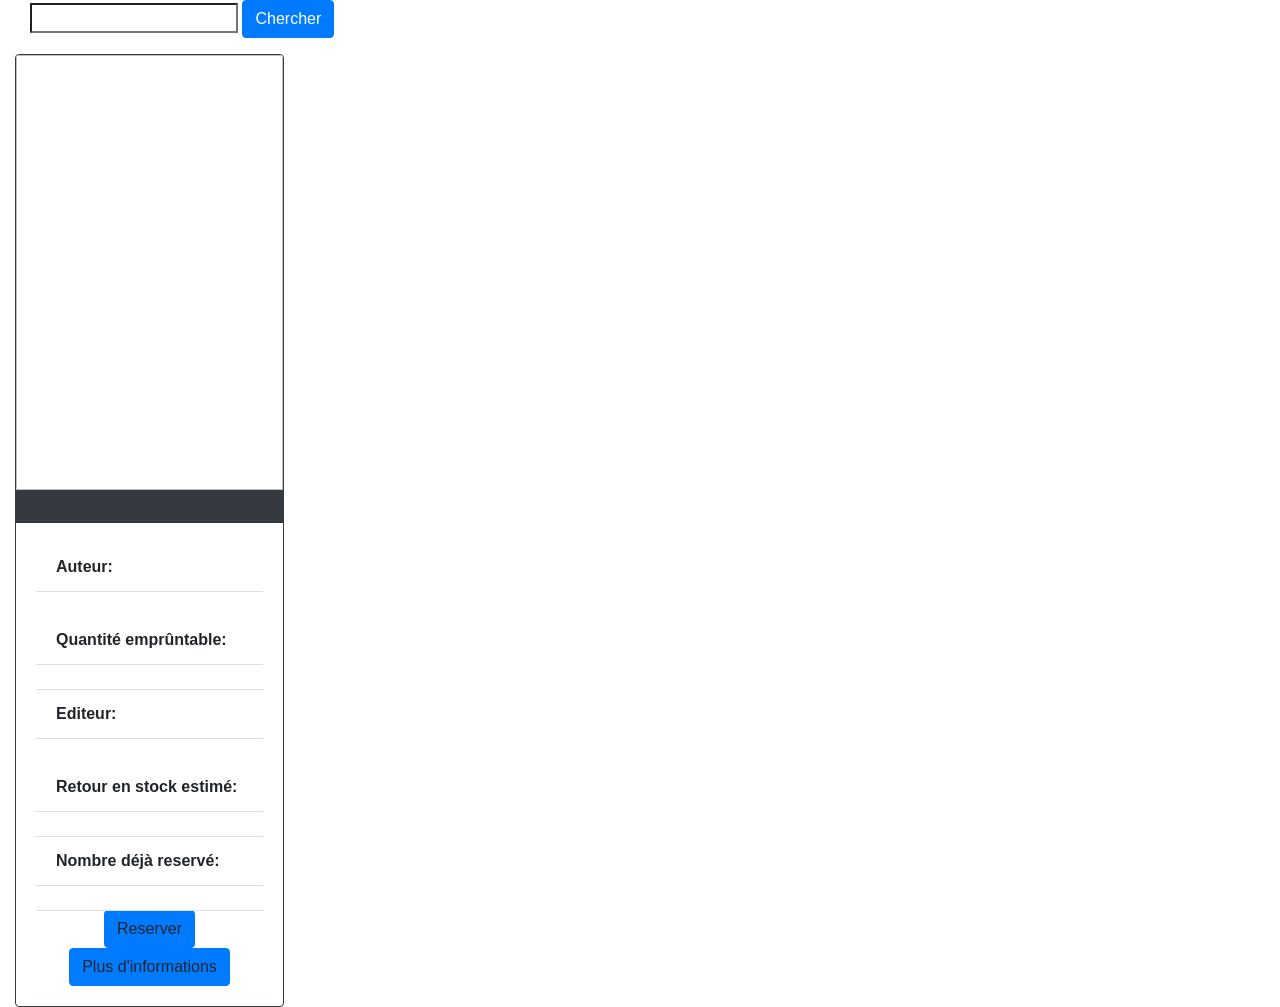
<file: clientui/src/main/resources/templates/index.html>
<!DOCTYPE html>
<html xmlns:th="http://www.thymeleaf.org"
      xmlns:layout="http://www.ultraq.net.nz/thymeleaf/layout"
      layout:decorate="~{layout}">
<head>
    <meta charset="UTF-8"/>
    <title>Liste livres</title>

    <link rel="stylesheet" type="text/css"
          href="../static/css/bootstrap.min.css"
          th:href="@{/css/bootstrap.min.css}">
</head>
<body>
<div layout:fragment="content">

    <div class="container-fluid">

        <div class="col-lg-12">

            <form th:action="@{/listeRecherche}" method="get">
                    <input type="search" name="mc" th:value="${mc}"/>
                    <button class="btn btn-primary">Chercher</button>
                </form>

            <div class="red">
                <p th:text="${messageErreur}"></p>
            </div>

                <div class="row">
                    <div class="card border-dark spacer-line spacer" style="width: 269px;"
                         th:each="ll:${listeLivresBean}">
                        <img class="card-img-top" th:src="${ll.urlImage}" alt="" width="269" height="435">
                        <div class="card-header text-white bg-dark"><h3 class="text-center" th:text="${ll.titre}"></h3>
                        </div>
                        <div class="card-body">
                            <ul class="list-group list-group-flush">
                                <li class="list-group-item"><strong>Auteur: </strong></li>
                                <li class="list-group-item text-right" th:text="${ll.auteur}"></li>
                                <div th:if="${ll.quantiteDispo > 0}">
                                <li class="list-group-item"><strong>Quantité emprûntable: </strong></li>
                                <li class="list-group-item text-right" th:text="${ll.quantiteDispo}"></li>
                                    <li class="list-group-item"><strong>Editeur: </strong></li>
                                    <li class="list-group-item text-right" th:text="${ll.editeur}"></li>
                                </div>
                                <div th:if="${ll.quantiteDispo == 0}">
                                    <li class="list-group-item"><strong>Retour en stock estimé: </strong></li>
                                    <li class="list-group-item text-right" th:text="${#dates.format(ll.dateRetourPlusProche, 'dd/MM/yyyy')}"></li>
                                    <li class="list-group-item"><strong>Nombre déjà reservé: </strong></li>
                                    <li class="list-group-item text-right" th:text="${ll.tailleListeReservationEnCours}"></li>
                                    <div sec:authorize="isAuthenticated()" class="text-center spacer">
                                        <a class="btn btn-primary" th:href="@{/reservation/ouvrir/{titreLivre}(titreLivre=${ll.titre})}">
                                            Reserver
                                        </a>
                                    </div>
                                </div>
                            </ul>
                            <div class="text-center spacer">
                                <a class="btn btn-primary" th:href="@{/livre/{idLivre}(idLivre=${ll.idLivre})}">
                                    Plus d'informations
                                </a>
                            </div>
                        </div>
                    </div>
                </div>
        </div>
    </div>
</div>
</body>
</html>
</file>
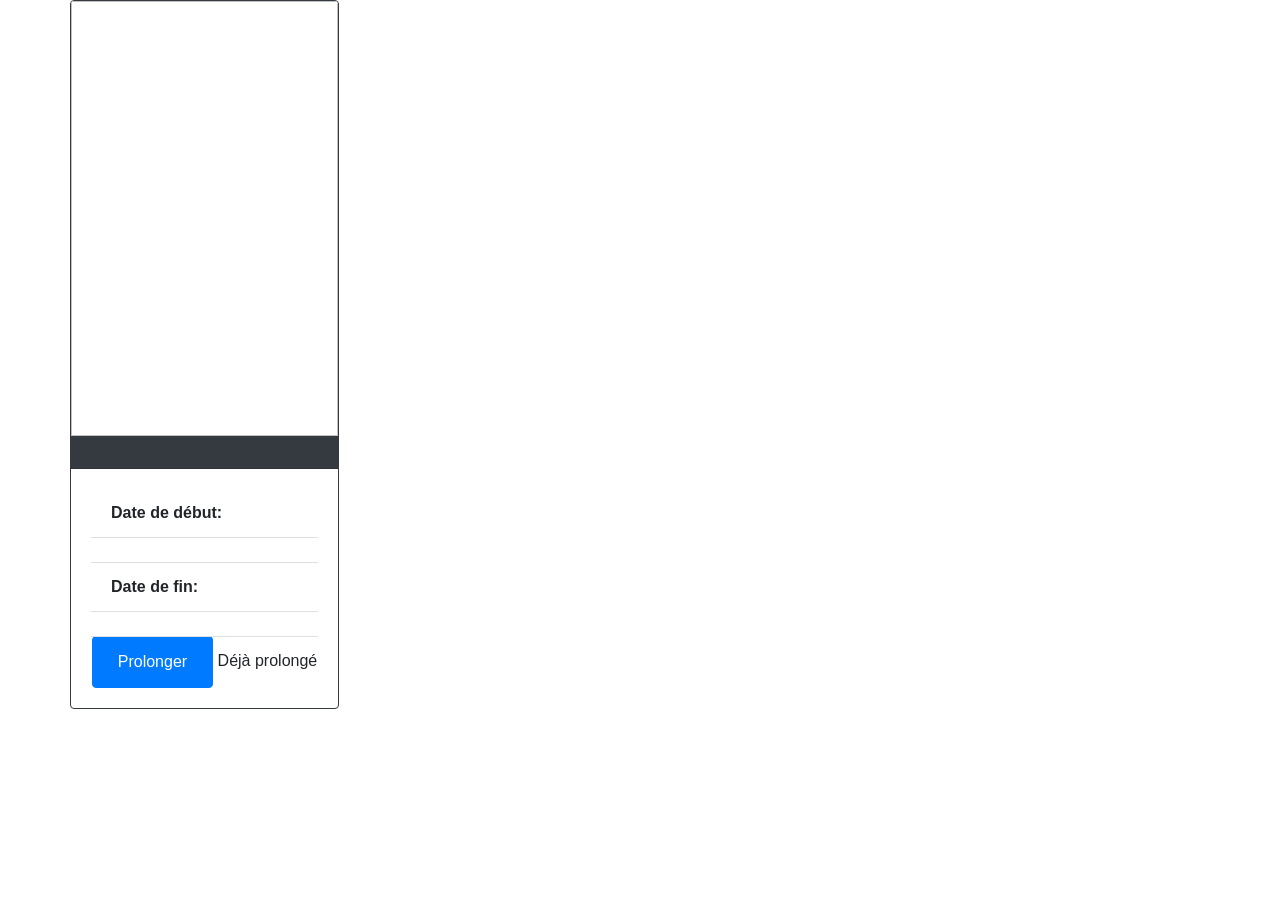
<file: clientui/src/main/resources/templates/admin.html>
<!DOCTYPE html>
<html xmlns:th="http://www.thymeleaf.org"
      xmlns:layout="http://www.ultraq.net.nz/thymeleaf/layout"
      layout:decorate="~{layout}">
<head>
    <meta charset="UTF-8"/>
    <title>Administration</title>

    <link rel="stylesheet" type="text/css"
          href="../static/css/bootstrap.min.css"
          th:href="@{/css/bootstrap.min.css}">
</head>
<body>
<div layout:fragment="content">
    <div class="container">

        <div class="row">
            <div class="card border-dark spacer-line spacer" style="width: 269px;"
                 th:each="leu:${listeEmpruntsUtilisateur}">
                <img class="card-img-top" th:src="${leu.exemplaire.livre.urlImage}" alt="" width="269" height="435">
                <div class="card-header text-white bg-dark"><h3 class="text-center"
                                                                th:text="${leu.exemplaire.livre.titre}"></h3>
                </div>
                <div class="card-body">
                    <ul class="list-group list-group-flush">
                        <li class="list-group-item"><strong>Date de début: </strong></li>
                        <li class="list-group-item text-right"
                            th:text="${#dates.format(leu.dateDebut, 'dd/MM/yyyy')}"></li>
                        <li class="list-group-item"><strong>Date de fin: </strong></li>
                        <li class="list-group-item text-right"
                            th:text="${#dates.format(leu.dateFin, 'dd/MM/yyyy')}"></li>
                    </ul>
                    <div class="text-center spacer">
                        <button class="btn btn-primary" th:if="${leu.prolongeable == TRUE}"><a class="btn btn-primary"
                                                                                               th:href="@{/emprunt/prolonger/{idEmprunt}(idEmprunt=${leu.idEmprunt})}">Prolonger</a>
                        </button>
                        <span th:unless="${leu.prolongeable == TRUE}">Déjà prolongé</span>
                    </div>
                </div>
            </div>
        </div>
    </div>
</div>
</div>
</div>
</div>
</body>
</html>
</file>
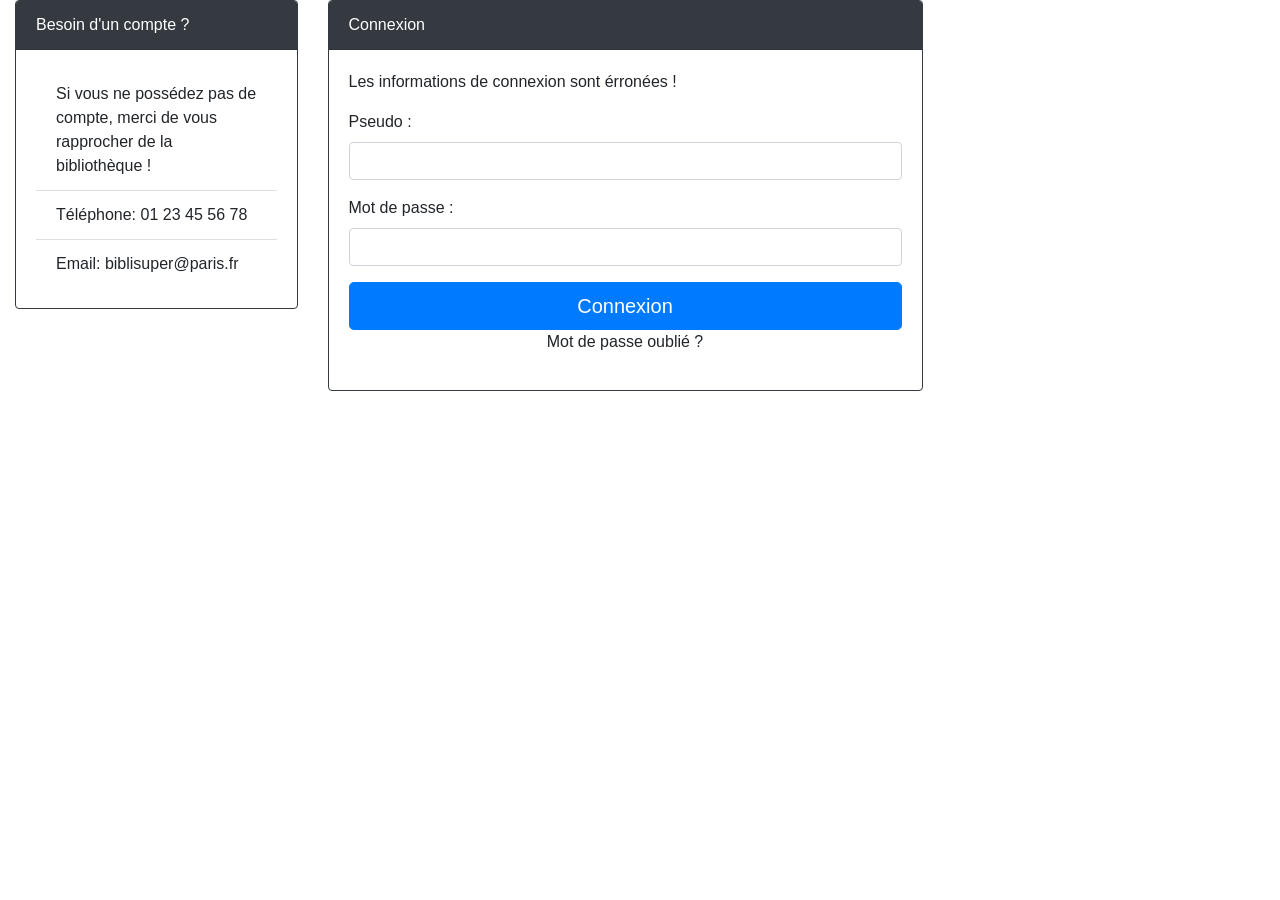
<file: clientui/src/main/resources/templates/connexion.html>
<!DOCTYPE html>
<html xmlns:th="http://www.thymeleaf.org"
      xmlns:layout="http://www.ultraq.net.nz/thymeleaf/layout"
      layout:decorate="~{layout}">
<head>
    <meta charset="UTF-8" />
    <title>Connexion</title>

    <link rel="stylesheet" type="text/css"
          href="../static/css/bootstrap.min.css"
          th:href="@{/css/bootstrap.min.css}">
</head>
<body>
<div layout:fragment="content">
    <div class=" container-fluid row">
        <div class="col-lg-3">
            <div class="card border-dark spacer">
                <div class="card-header text-white bg-dark">Besoin d'un compte ?</div>
            <div class="card-body">
                <ul class="list-group list-group-flush">
                    <li class="list-group-item"> Si vous ne possédez pas de compte, merci de vous rapprocher de la bibliothèque !</li>
                    <li class="list-group-item">Téléphone: 01 23 45 56 78</li>
                    <li class="list-group-item">Email: biblisuper@paris.fr</li>
                </ul>

            </div>
        </div>
        </div>
        <div class="col-lg-6">
            <div class="card border-dark spacer">
                <div class="card-header text-white bg-dark">Connexion</div>
                <div class="card-body">
                    <form th:action="@{connexion}" method="post">

                        <div class = "red" th:unless="${#httpServletRequest.getParameter('error') == null}">
                            <p>Les informations de connexion sont érronées !</p>
                        </div>

                        <div class="form-group">
                            <label class="control-label">Pseudo :</label> <input
                                class="form-control" type="text" name="pseudo" required="required">
                        </div>

                        <div class="form-group">
                            <label class="control-label">Mot de passe :</label> <input
                                class="form-control" type="password" name="motDePass" required="required">
                        </div>

                        <div>
                            <button type="submit" class="btn btn-primary btn-lg btn-block">Connexion</button>
                        </div>
                        <input type="hidden" name="${_csrf.parameterName}" value="${_csrf.token}" />
                    </form>
                    <p class="text-center spacer"><a>Mot de passe oublié ?</a></p>
                </div>
            </div>
        </div>
        <div class="col-lg-3"></div>
    </div>
</div>
</body>
</html>
</file>
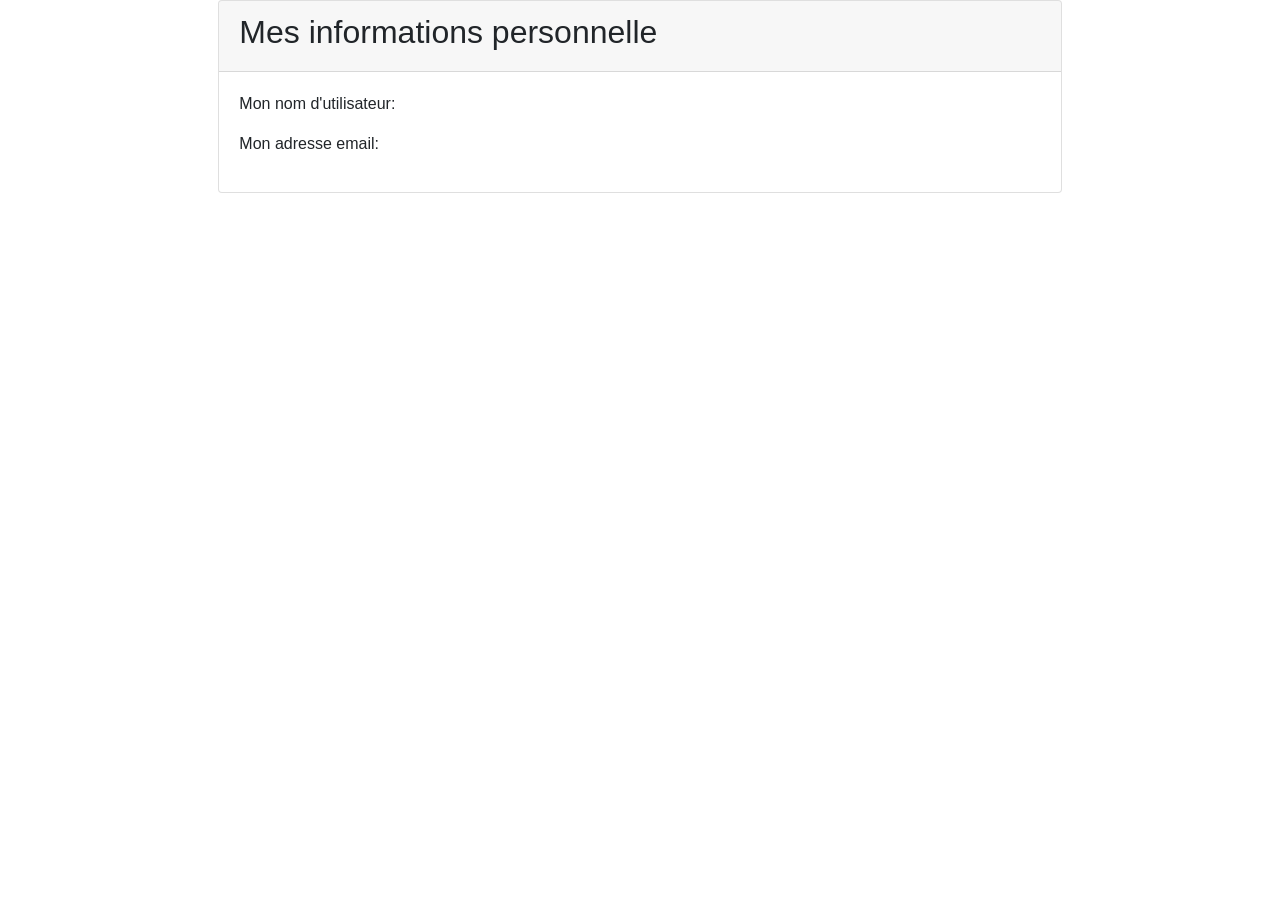
<file: clientui/src/main/resources/templates/infosPerso.html>
<!DOCTYPE html>
<html xmlns:th="http://www.thymeleaf.org"
	xmlns:layout="http://www.ultraq.net.nz/thymeleaf/layout"
	layout:decorate="~{layout}">
<head>
<meta charset="UTF-8" />
<title>Espace Utilisateur</title>

<link rel="stylesheet" type="text/css"
	href="../static/css/bootstrap.min.css"
	th:href="@{/css/bootstrap.min.css}">
</head>
<body>
	<div layout:fragment="content">
		<div class="row">
			<div class="col-lg-2"></div>
				<div class="col-lg-8">
					<div class="card">
						<div class="card-header">
							<h2>Mes informations personnelle</h2>
						</div>
						<div class=card-body>
							<p><span>Mon nom d'utilisateur: </span><span th:text="${infosUtilisateur.pseudo}"></span></p>
							<p><span>Mon adresse email: </span><span th:text="${infosUtilisateur.email}"></span></p>
						</div>
					</div>
				</div>
				<div class="col-lg-2"></div>
			</div>
		</div>
</body>
</html>
</file>
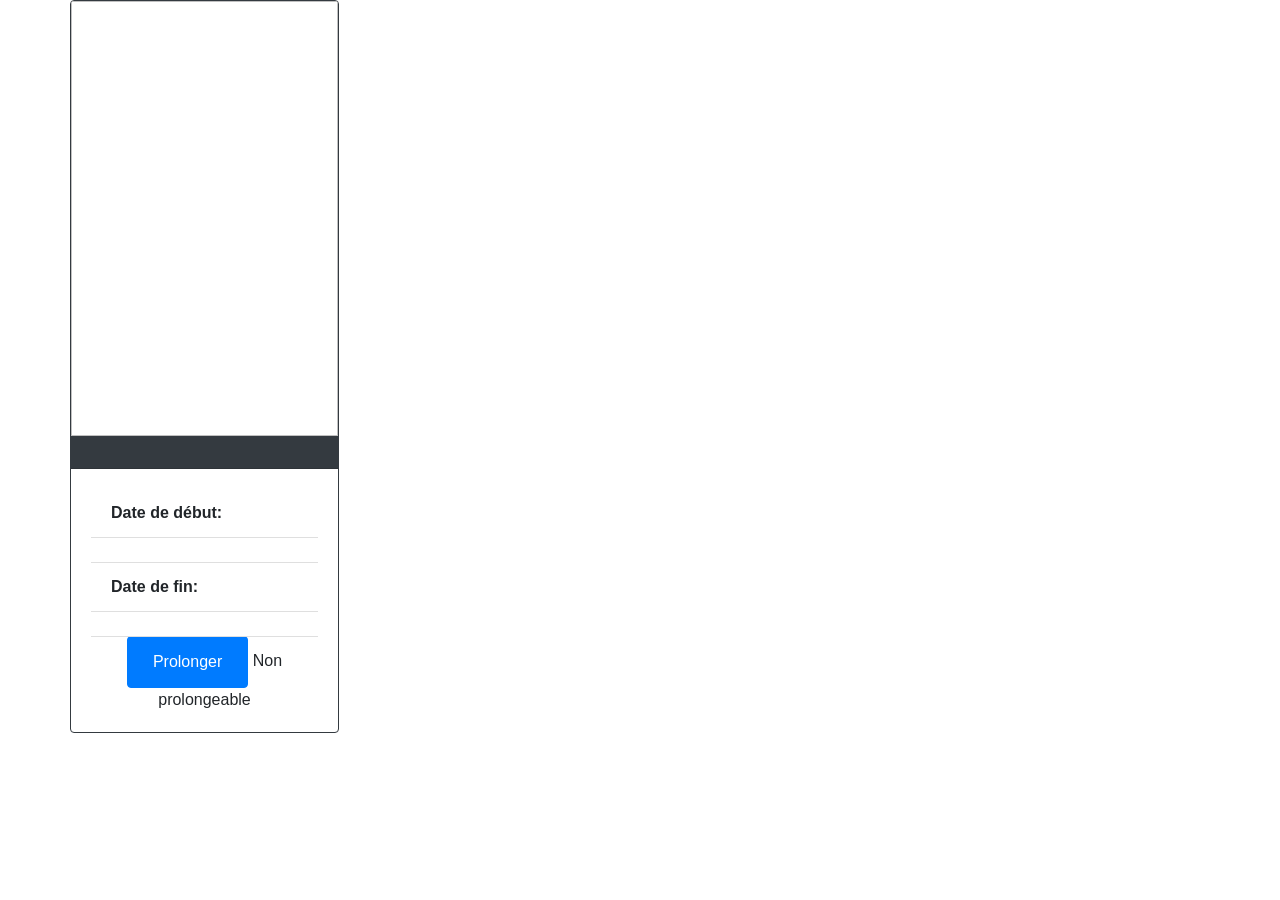
<file: clientui/src/main/resources/templates/listeEmprunts.html>
<!DOCTYPE html>
<html xmlns:th="http://www.thymeleaf.org"
      xmlns:layout="http://www.ultraq.net.nz/thymeleaf/layout"
      layout:decorate="~{layout}">
<head>
    <meta charset="UTF-8" />
    <title>Liste des emprûnts</title>

    <link rel="stylesheet" type="text/css"
          href="../static/css/bootstrap.min.css"
          th:href="@{/css/bootstrap.min.css}">
</head>
<body>
<div layout:fragment="content">
    <div class="container">

        <div class="row">
            <div class="card border-dark spacer-line spacer" style="width: 269px;"
                 th:each="leu:${listeEmpruntsUtilisateur}">
                <img class="card-img-top" th:src="${leu.exemplaire.livre.urlImage}" alt="" width="269" height="435">
                <div class="card-header text-white bg-dark"><h3 class="text-center" th:text="${leu.exemplaire.livre.titre}"></h3>
                </div>
                <div class="card-body">
                    <ul class="list-group list-group-flush">
                        <li class="list-group-item"><strong>Date de début: </strong></li>
                        <li class="list-group-item text-right" th:text="${#dates.format(leu.dateDebut, 'dd/MM/yyyy')}"></li>
                        <li class="list-group-item"><strong>Date de fin: </strong></li>
                        <li class="list-group-item text-right" th:text="${#dates.format(leu.dateFin, 'dd/MM/yyyy')}"></li>
                    </ul>
                    <div class="text-center spacer">
                        <button class="btn btn-primary" th:if="${leu.prolongeable == TRUE}"><a class="btn btn-primary" th:href="@{/emprunt/prolonger/{idEmprunt}(idEmprunt=${leu.idEmprunt})}">Prolonger</a></button>
                        <span th:unless="${leu.prolongeable == TRUE}">Non prolongeable</span>
                    </div>
                    </div>
                    </div>
                </div>
            </div>
        </div>
    </div>
    </div>
    </div>
    </body>
    </html>
</file>
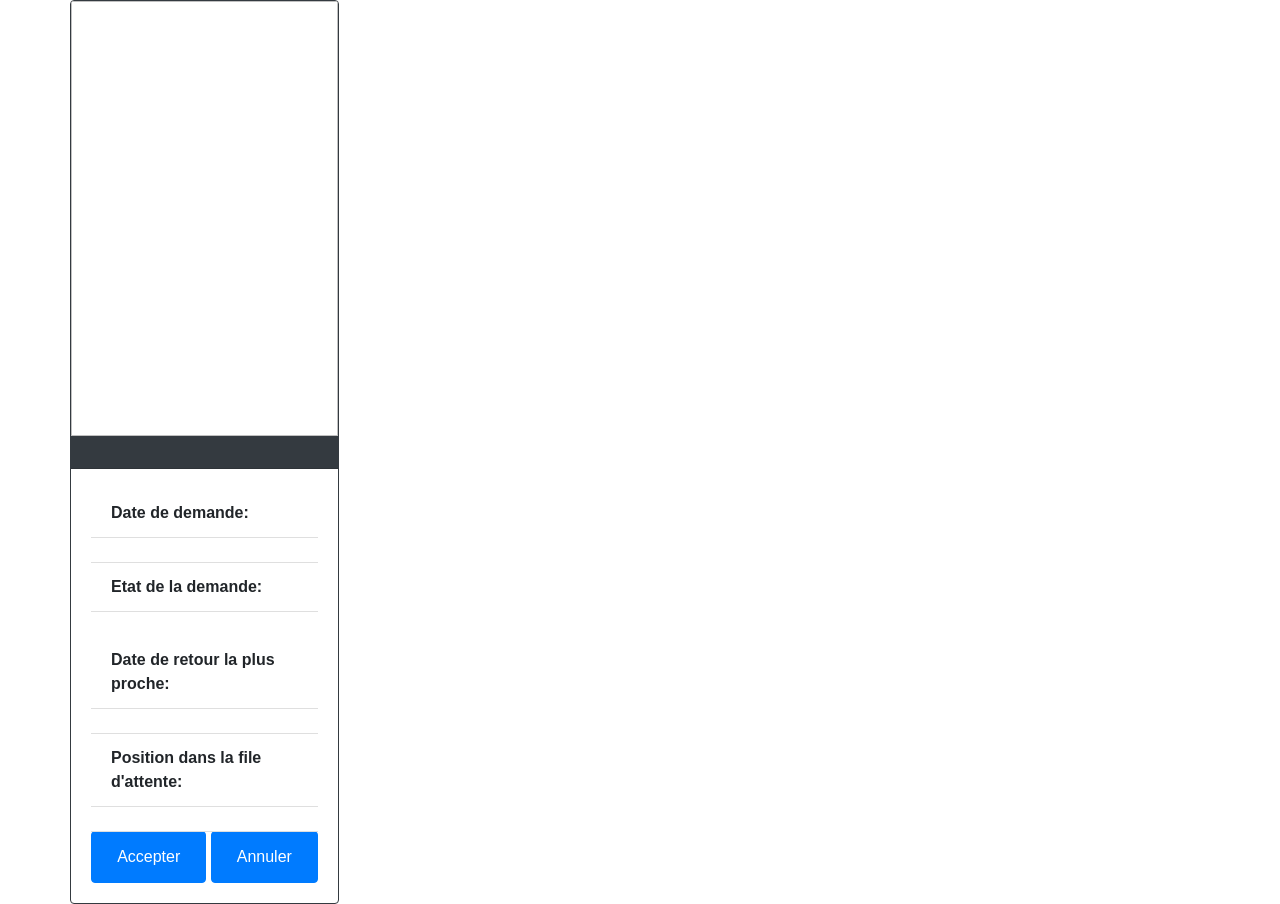
<file: clientui/src/main/resources/templates/listeReservations.html>
<!DOCTYPE html>
<html xmlns:th="http://www.thymeleaf.org"
      xmlns:layout="http://www.ultraq.net.nz/thymeleaf/layout"
      layout:decorate="~{layout}">
<head>
    <meta charset="UTF-8" />
    <title>Liste des emprûnts</title>

    <link rel="stylesheet" type="text/css"
          href="../static/css/bootstrap.min.css"
          th:href="@{/css/bootstrap.min.css}">
</head>
<body>
<div layout:fragment="content">
    <div class="container">

        <div class="row">
            <div class="card border-dark spacer-line spacer" style="width: 269px;"
                 th:each="lru:${listeReservationUtilisateur}">
                <img class="card-img-top" th:src="${lru.livre.urlImage}" alt="" width="269" height="435">
                <div class="card-header text-white bg-dark"><h3 class="text-center" th:text="${lru.livre.titre}"></h3>
                </div>
                <div class="card-body">
                    <ul class="list-group list-group-flush">
                        <li class="list-group-item"><strong>Date de demande: </strong></li>
                        <li class="list-group-item text-right" th:text="${#dates.format(lru.dateDemandeReservation, 'dd/MM/yyyy')}"></li>
                        <li class="list-group-item"><strong>Etat de la demande: </strong></li>
                        <li class="list-group-item text-right" th:text="${lru.etatReservationEnums}"></li>
                        <div th:if="${lru.etatReservationEnums == 'ENCOURS'}">
                        <li class="list-group-item"><strong>Date de retour la plus proche: </strong></li>
                        <li class="list-group-item text-right" th:text="${#dates.format(lru.dateDisponibiliteEstimee, 'dd/MM/yyyy')}"></li>
                        <li class="list-group-item"><strong>Position dans la file d'attente: </strong></li>
                        <li class="list-group-item text-right" th:text="${lru.positionFileAttente}"></li>
                        </div>
                    </ul>
                    <div class="text-center spacer">
                        <button class="btn btn-primary" th:if="${lru.etatReservationEnums == 'ATTENTE'}">
                            <a class="btn btn-primary" th:href="@{/reservation/accepter/{idReservation}(idReservation=${lru.idReservation})}">Accepter</a>
                        </button>
                        <button class="btn btn-primary" th:if="${lru.etatReservationEnums == 'ENCOURS'} OR ${lru.etatReservationEnums == 'ATTENTE'}">
                            <a class="btn btn-primary" th:href="@{/reservation/fermer/{idReservation}(idReservation=${lru.idReservation})}">Annuler</a>
                        </button>
                    </div>
                </div>
            </div>
        </div>
    </div>
</div>
</div>
</div>
</div>
</body>
</html>
</file>
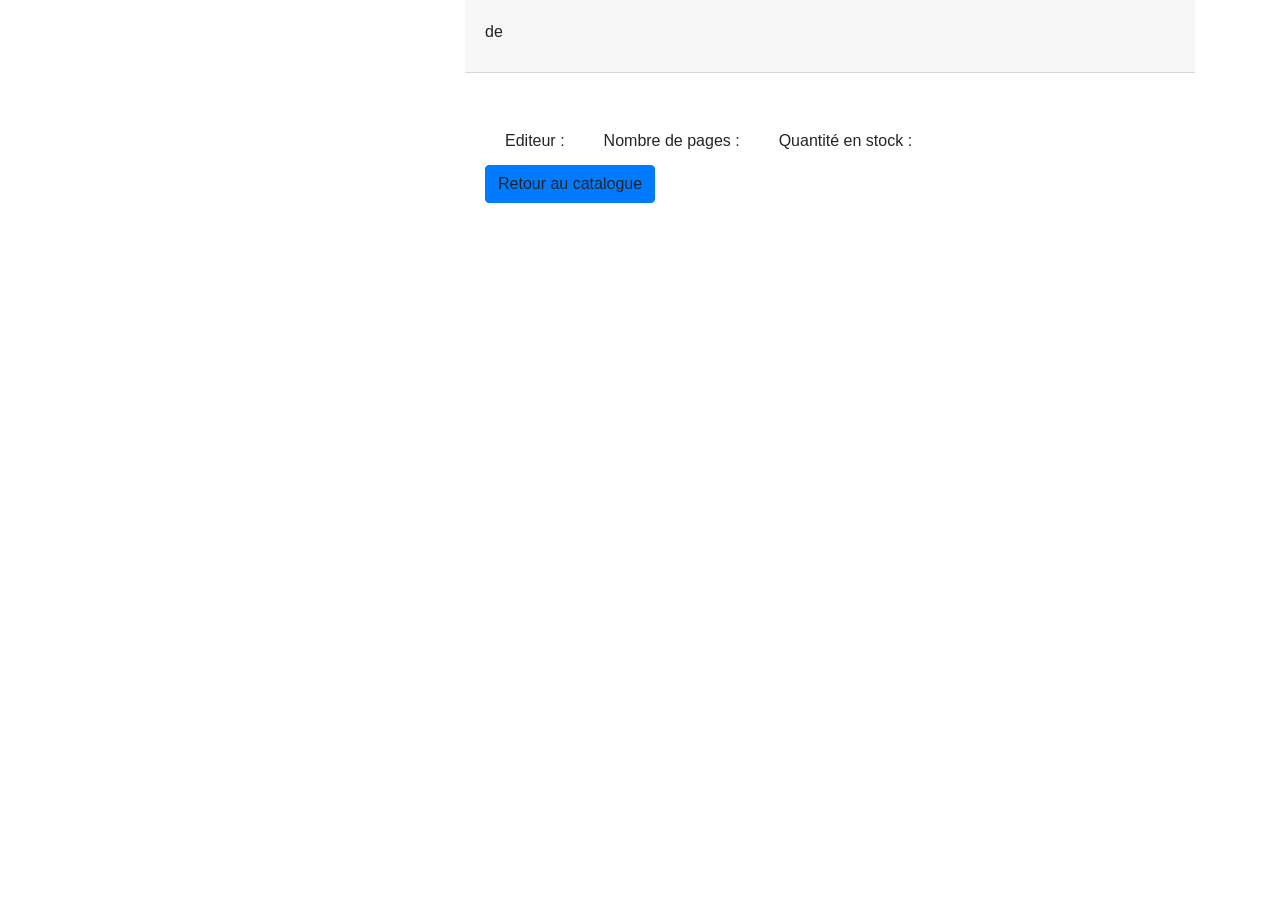
<file: clientui/src/main/resources/templates/livre.html>
<!DOCTYPE html>
<html xmlns:th="http://www.thymeleaf.org"
      xmlns:layout="http://www.ultraq.net.nz/thymeleaf/layout"
      layout:decorate="~{layout}">
<head>
    <meta charset="UTF-8"/>
    <title>Détails livre</title>

    <link rel="stylesheet" type="text/css"
          href="../static/css/bootstrap.min.css"
          th:href="@{/css/bootstrap.min.css}">
</head>
<body>
<div layout:fragment="content">
   <div class="container">
       <div class="row">
       <div class="col-lg-4">
            <img th:src="${livreDetails.getUrlImage()}" />
       </div>
       <div class="col-lg-8">
           <div class="card-header"><h2 th:text="${livreDetails.titre}"></h2><p>de <span class="text-left" th:text="${livreDetails.auteur}"></span></p></div>
           <div class="card-body">
               <ul class="list-group">
                   <li class="list-group-item border-0" th:text="${livreDetails.decription}"></li>
               </ul>
                       <ul class="list-group list-group-horizontal">
                           <li class="list-group-item border-0 text-right">Editeur : <strong><span class="" th:text="${livreDetails.editeur}"></span></strong></li>
                           <li class="list-group-item border-0 text-right">Nombre de pages : <strong><span th:text="${livreDetails.nombrePages}"></span></strong></li>
                           <li class="list-group-item border-0 text-right">Quantité en stock : <strong><span th:text="${livreDetails.quantiteDispo}"></span></strong></li>
                       </ul>
               <a class="btn btn-primary text-center spacer" th:href="@{/}">Retour au catalogue</a>
           </div>
       </div>
       </div>
   </div>
</div>
</body>
</html>
</file>
